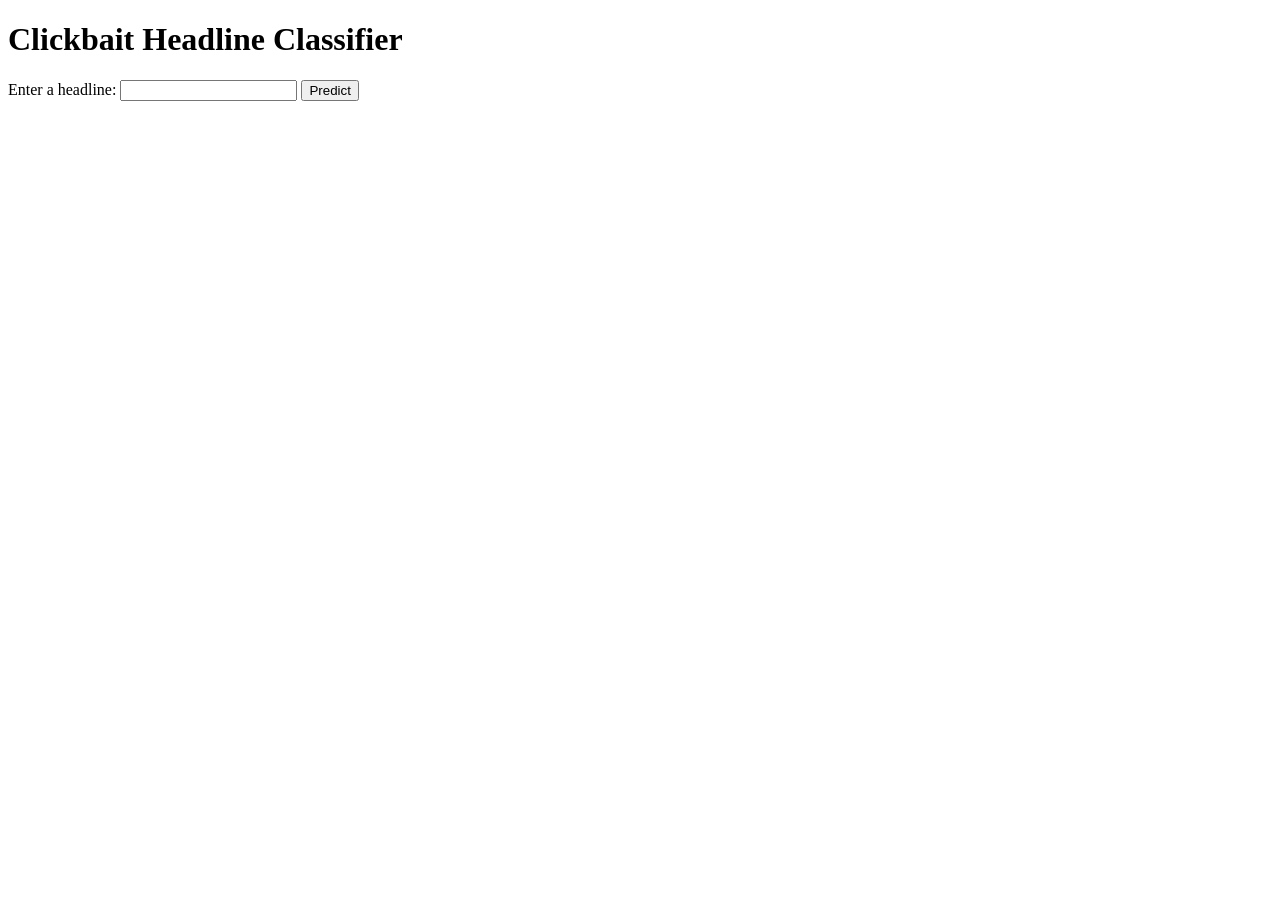
<file: Clickbait Classification/templates/index.html>
<!DOCTYPE html>
<html lang="en">
<head>
    <meta charset="UTF-8">
    <meta name="viewport" content="width=device-width, initial-scale=1.0">
    <title>Clickbait Classifier</title>
</head>
<body>
    <h1>Clickbait Headline Classifier</h1>
    <form action="/predict" method="post">
        <label for="headline">Enter a headline:</label>
        <input type="text" id="headline" name="headline" required>
        <button type="submit">Predict</button>
    </form>
</body>
</html>
</file>
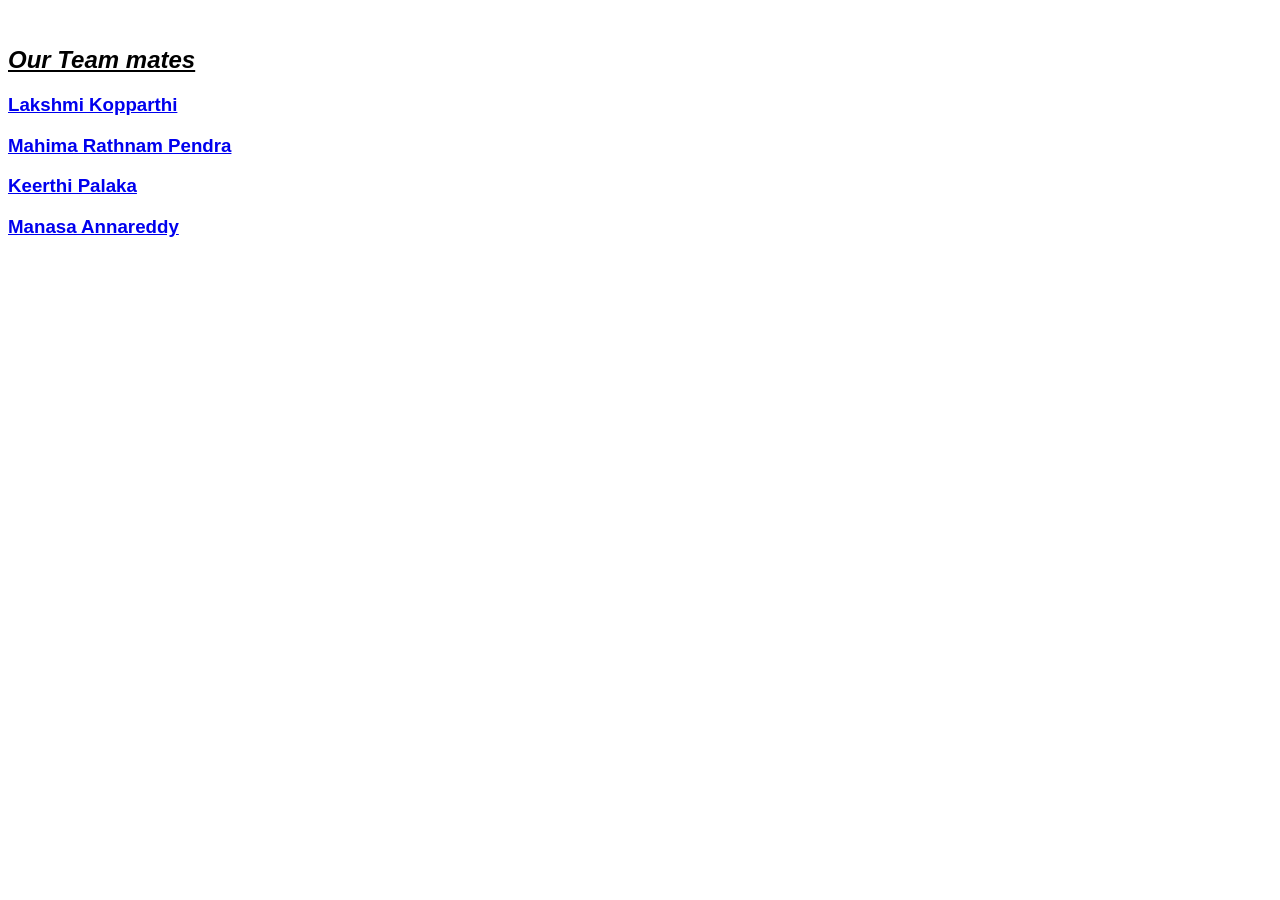
<file: Clickbait Classification/team.html>
<html>
<head>
<style>
#x{
            font-family: Arial, sans-serif;
            
        }

       
  

</style>
</head>
<div id="x">
<br>
            <h2><i><u>Our Team mates</i></u></h2>
          
            
                                <p><h3><a href="https://www.linkedin.com/in/lakshmi-kopparthi-53a313234/">Lakshmi Kopparthi</a></h3></p>
                            
                                
                                <p><h3><a href="https://www.linkedin.com/in/mahima-rathnam-pendra-97ab9727b/">Mahima Rathnam Pendra</a> </h3></p>
                
                   
                                
                                <p><h3><a href="https://www.linkedin.com/in/keerthi-palaka-3a9b4427b/">Keerthi Palaka </a></h3></p>
                            
                               
                                <p><h3><a href="https://www.linkedin.com/in/anna-reddy-manasa-8a616a280/">Manasa Annareddy</a></h3></p>
                            
                                
                               

                           
   
                </div>
</html>
</file>
